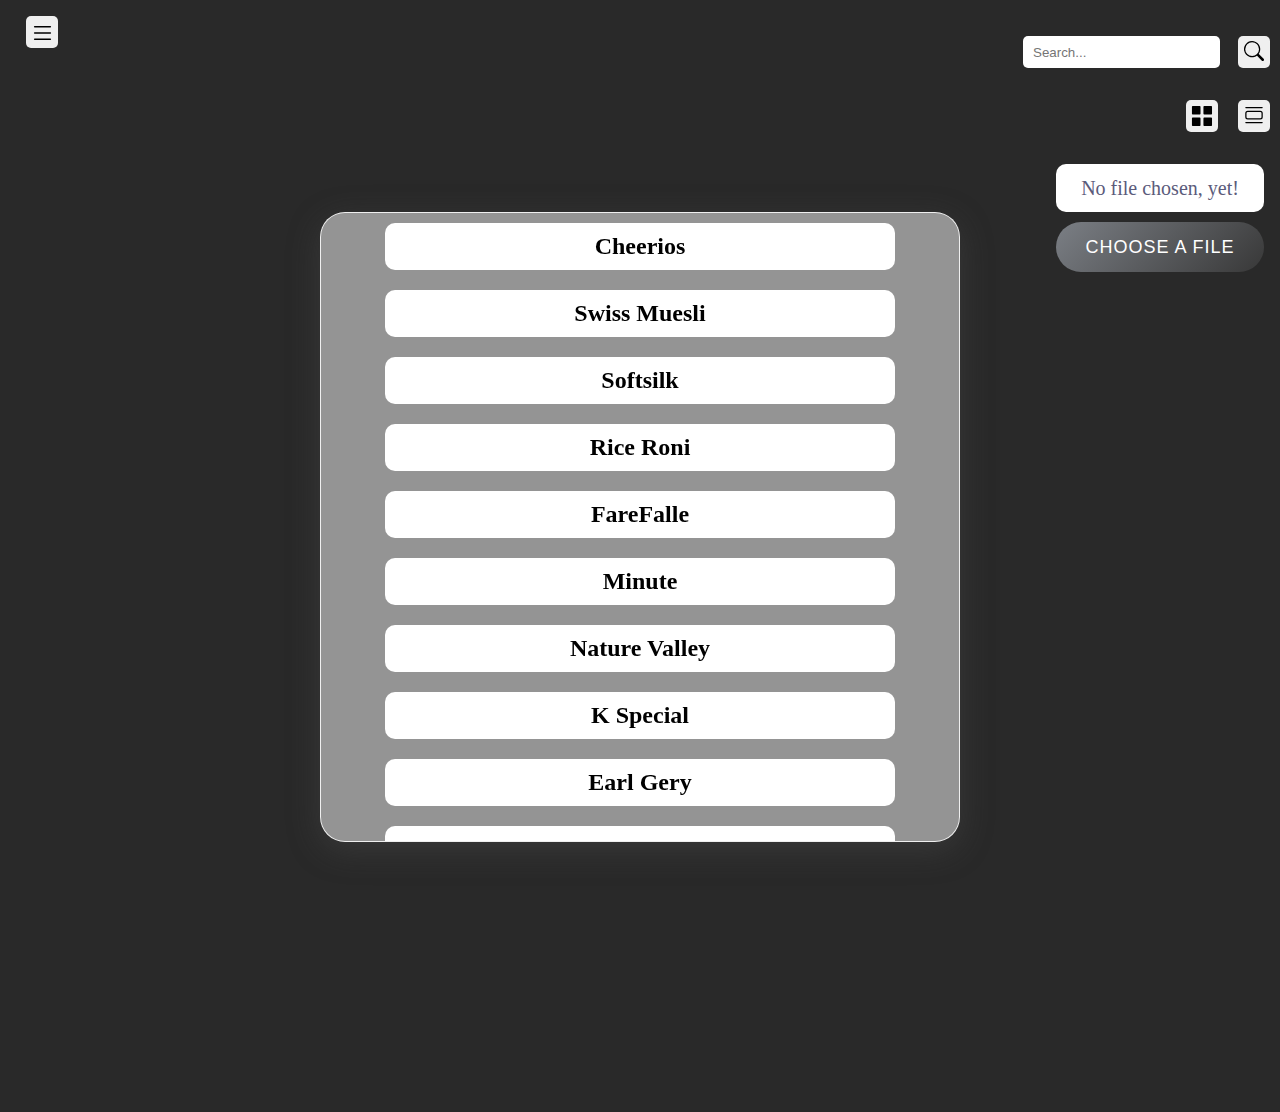
<file: index.html>
<!DOCTYPE html>
<html lang="en">
<head>
    <meta charset="UTF-8">
    <meta http-equiv="X-UA-Compatible" content="IE=edge">
    <meta name="viewport" content="width=device-width, initial-scale=1.0">
    <link rel="stylesheet" href="https://cdnjs.cloudflare.com/ajax/libs/font-awesome/5.15.3/css/all.min.css"/>
    <link rel="stylesheet" href="styles.css">
    <title>List</title>
</head>
<body id="body">
    <div class="nav">
        <div class="mnubtn bts">
            <button id="menu-btn">
                <svg xmlns="http://www.w3.org/2000/svg" width="25" height="30" fill="currentColor" class="bi bi-list" viewBox="0 0 16 16">
                    <path fill-rule="evenodd" d="M2.5 12a.5.5 0 0 1 .5-.5h10a.5.5 0 0 1 0 1H3a.5.5 0 0 1-.5-.5zm0-4a.5.5 0 0 1 .5-.5h10a.5.5 0 0 1 0 1H3a.5.5 0 0 1-.5-.5zm0-4a.5.5 0 0 1 .5-.5h10a.5.5 0 0 1 0 1H3a.5.5 0 0 1-.5-.5z"/>
                </svg>
            </button>
        </div>
        <div class="search_bar bts">
            <input type="text" class="srhbox" placeholder="Search...">
            <button id="search-btn">
                <svg xmlns="http://www.w3.org/2000/svg" width="20" height="20" fill="currentColor" class="bi bi-search" viewBox="0 0 16 16">
                <path d="M11.742 10.344a6.5 6.5 0 1 0-1.397 1.398h-.001c.03.04.062.078.098.115l3.85 3.85a1 1 0 0 0 1.415-1.414l-3.85-3.85a1.007 1.007 0 0 0-.115-.1zM12 6.5a5.5 5.5 0 1 1-11 0 5.5 5.5 0 0 1 11 0z"/>
              </svg>
            </button>
        </div>
        <div class="btns bts">
            <button id="queue-btn">
                <?xml version="1.0" ?>
                <svg id="Lager_1" style="enable-background:new -265 388.9 64 64;" version="1.1" viewBox="-265 388.9 64 64" xml:space="preserve" xmlns="http://www.w3.org/2000/svg" xmlns:xlink="http://www.w3.org/1999/xlink">
                <g>
                <path d="M-237.9,417.6h-16.5c-0.9,0-1.6-0.7-1.6-1.6v-16.5c0-0.9,0.7-1.6,1.6-1.6h16.4c0.9,0,1.6,0.7,1.6,1.6v16.4   C-236.3,416.9-237,417.6-237.9,417.6z"/><path d="M-211.6,417.6h-16.5c-0.9,0-1.6-0.7-1.6-1.6v-16.5c0-0.9,0.7-1.6,1.6-1.6h16.4c0.9,0,1.6,0.7,1.6,1.6v16.4   C-210,416.9-210.7,417.6-211.6,417.6z"/><path d="M-237.9,443.9h-16.5c-0.9,0-1.6-0.7-1.6-1.6v-16.5c0-0.9,0.7-1.6,1.6-1.6h16.4c0.9,0,1.6,0.7,1.6,1.6v16.4   C-236.3,443.2-237,443.9-237.9,443.9z"/><path d="M-211.6,443.9h-16.5c-0.9,0-1.6-0.7-1.6-1.6v-16.5c0-0.9,0.7-1.6,1.6-1.6h16.4c0.9,0,1.6,0.7,1.6,1.6v16.4   C-210,443.2-210.7,443.9-211.6,443.9z"/>
                </g>
            </svg></i>
            </button>
            <button id="list-btn">
            <svg xmlns="http://www.w3.org/2000/svg" width="20" height="20" fill="currentColor" class="bi bi-view-list" viewBox="0 0 16 16">
             <path d="M3 4.5h10a2 2 0 0 1 2 2v3a2 2 0 0 1-2 2H3a2 2 0 0 1-2-2v-3a2 2 0 0 1 2-2zm0 1a1 1 0 0 0-1 1v3a1 1 0 0 0 1 1h10a1 1 0 0 0 1-1v-3a1 1 0 0 0-1-1H3zM1 2a.5.5 0 0 1 .5-.5h13a.5.5 0 0 1 0 1h-13A.5.5 0 0 1 1 2zm0 12a.5.5 0 0 1 .5-.5h13a.5.5 0 0 1 0 1h-13A.5.5 0 0 1 1 14z"/>
            </svg>
            </button>
        </div>
        <div class="fcontainer">
            <div class="fwrapper">
               <div class="fcontent">
                  <div class="text">
                     No file chosen, yet!
                  </div>
               </div>
               <div id="cancel-btn">
                  <i class="fas fa-times"></i>
               </div>
               <div class="file-name">
               </div>
            </div>
            <button onclick="defaultBtnActive()" id="custom-btn">Choose a file</button>
            <input id="default-btn" type="file" hidden>
         </div>   
    </div>
<div id="whole_container" class="list">
    <div class='cntr'>
            <div class='hldr'>
                <a href="O1.html" target="_blank">
                    <div  class='imtr'>
                        <img src="I1.png" alt="">
                    </div>
                    <div class='ctnt'>
                        <h2>Cheerios</h2>
                    </div>
                </a>
            </div> 
        <div  class='hldr'>
            <a href="O2.html" target="_blank">
                <div  class='imtr'>
                    <img src="I2.png" alt="">
                </div>
                <div class='ctnt'>
                    <h2>Swiss Muesli</h2>
                </div>
            </a>
        </div>
        <div  class='hldr'>
            <a href="O3.html" target="_blank">
                <div  class='imtr'>
                    <img src="I3.png" alt="">
                </div>
                <div class='ctnt'>
                    <h2>Softsilk</h2>
                </div>
            </a>
        </div>
        <div  class='hldr'>
            <a href="O4.html" target="_blank">
                <div  class='imtr'>
                    <img src="I4.png" alt="">
                </div>
                <div class='ctnt'>
                    <h2>Rice Roni</h2>
                </div>
            </a>
        </div>
        <div  class='hldr'>
            <a href="O5.html" target="_blank">
                <div  class='imtr'>
                    <img src="I5.png" alt="">
                </div>
                <div class='ctnt'>
                    <h2>FareFalle</h2>
                </div>
            </a>
        </div>
        <div  class='hldr'>
            <a href="O6.html" target="_blank">
                <div  class='imtr'>
                    <img src="I6.png" alt="">
                </div>
                <div class='ctnt'>
                    <h2>Minute</h2>
                </div>
            </a>
        </div>
        <div  class='hldr'>
            <a href="O7.html" target="_blank">
                <div  class='imtr'>
                    <img src="I7.png" alt="">
                </div>
                <div class='ctnt'>
                    <h2>Nature Valley</h2>
                </div>
            </a>
        </div>
        <div  class='hldr'>
            <a href="O8.html" target="_blank">
                <div  class='imtr'>
                    <img src="I8.png" alt="">
                </div>
                <div class='ctnt'>
                    <h2>K Special</h2>
                </div>
            </a>
        </div>
        <div  class='hldr'>
            <a href="O9.html" target="_blank">
                <div  class='imtr'>
                    <img src="I9.png" alt="">
                </div>
                <div class='ctnt'>
                    <h2>Earl Gery</h2>
                </div>
            </a>
        </div>
        <div  class='hldr'>
            <a href="O10.html" target="_blank">
                <div  class='imtr'>
                    <img src="I10.png" alt="">
                </div>
                <div class='ctnt'>
                    <h2>Muesli Fruit</h2>
                </div>
            </a>
        </div>
        <div  class='hldr'>
            <a href="O11.html" target="_blank">
                <div  class='imtr'>
                    <img src="I11.png" alt="">
                </div>
                <div class='ctnt'>
                    <h2>Corn flakes</h2>
                </div>
            </a>
        </div>
        <div  class='hldr'>
            <a href="O12.html" target="_blank">
                <div  class='imtr'>
                    <img src="I12.png" alt="">
                </div>
                <div class='ctnt'>
                    <h2>Muesli Nuts</h2>
                </div>
            </a>
        </div>        
    </div>  
</div>
</body>
<script src="script.js"></script>
<script>
   
 </script>

</html>
</file>
<file: styles.css>
*{
    box-sizing: border-box;
    margin: 0;
    padding:0;
}
body{
    background-color: #292929;
    transition: .5s; 
    width:100vw;
    height: 100vh;
    overflow: hidden;
}
.bts{
    width: fit-content;
}
.mnubtn {
    position: relative;
    top: 1rem;
    left: 1rem;
}
.btns{
    display: flex;
    margin:2rem 0 0  auto; 
}
button{
    height: 2rem;
    width: 2rem;
    border-radius: 5px;
    border: none;
    padding: 2px;
    margin:0 10px;     
}
.search_bar{
    position: relative;
    display:flex;
    margin:0 0 0 auto;
}
.srhbox{
    height:2rem; 
    border: none;   
    outline: none ;
    padding:10px;
    border-radius: 5px;
    margin-right: .5rem;
}
#queue-btn,#list-btn{
    cursor: pointer;
    
}
#whole_container{
   width: 100%;
   height:100%;
}
.cntr{
    
    background: rgba(255, 255, 255, .5);
    position: relative;
    display:flex;
    width: 50%;
    flex-direction: column;
    box-shadow: 0 8px 32px 0 rgba(84, 84, 84, 0.37);
    backdrop-filter: blur(2px);
    border:1px solid rgba(255, 255, 255, 0.849);
    border-radius: 25px;
}
.fcontainer{
    height: 3rem;
    width: 13rem;
    position: relative;
    margin: 2rem 1rem 0 auto;
  }
  .fcontainer .fwrapper{
    position: relative;
    height: 100%;
    width: 100%;
    border-radius: 10px;
    background: #fff;
    display: flex;
    align-items: center;
    justify-content: center;
    overflow: hidden;
  }
  .fwrapper .text{
    font-size: 20px;
    font-weight: 500;
    color: #5B5B7B;
  }
  .fwrapper #cancel-btn i{
    position: absolute;
    font-size: 20px;
    right: 15px;
    top: 15px;
    color: #fff;
    cursor: pointer;
    display: none;
    z-index: 9;
  }
  .fwrapper.active:hover #cancel-btn i{
    display: block;
  }
  .fwrapper.active .file-name{
    position: absolute;
    color: #fff;
    background: linear-gradient(135deg,#383838 0%,#7b7f85 100%);
    display: block;
    height: 100%;
    width: 100%;
    padding: 10px;
    font-size: 23px;
  }
  .fcontainer #custom-btn{
    margin: 10px 0 0 auto;
    display: block;
    width: 100%;
    height: 50px;
    border: none;
    outline: none;
    border-radius: 25px;
    color: #fff;
    font-size: 18px;
    font-weight: 500;
    letter-spacing: 1px;
    text-transform: uppercase;
    cursor: pointer;
    background: linear-gradient(135deg,#7b7f85 0%,#383838 100%);
  }
 a{
    text-decoration: none;
    color:black
 }
/*queue style*/
.qbd{
    transition: .5s;
}
.queue .cntr{
    min-width: 18rem;
    max-width: 60rem;
    height: 70%;
    overflow: scroll;
    align-items: center;
    margin: auto;
    display: flex;
    flex-direction: row;
    flex-wrap: wrap;
    justify-content: space-evenly;
}
::-webkit-scrollbar{
    display: none;
}
.queue .hldr{
    position: relative;
    background-color: #fff;
    min-width: 10rem;
    width: 10rem;
    height: 10rem;
    margin: 10px 10px;
    border-radius: 10px;
}

.queue .imtr{
    position: relative;
    min-width: 100px;
    width: 100px;
    height: 100px;
    margin: auto;
    border-radius: 10px;
    z-index: 99;
}
img{
    width:100%; 
    height: 100%;
    border-radius: 10px;
} 
.queue .ctnt{
    position: relative;
    text-align: center;
    padding: 10px 10px;
    font-size: 10px;
}

/* ḷist style */

.list .cntr{
    min-width: 18rem;
    max-width: 60rem;
    height: 70%;
    overflow:scroll;
    align-items: center;
    margin: auto;
}
.list .hldr{
    position: relative;
    background-color: #fff;
    min-width: 16rem;
    width: 80%;
    height: 5rem;
    margin: 10px 10px;
    padding: 10px;
    display: flex;
    border-radius: 10px;
    align-items: center;
    justify-content: center;
}
.list .imtr{
    position: relative;
    border-radius: 10px;
    z-index: 9;
    flex: 1;
    display: none;
    aspect-ratio: 1/1;
}
.list .ctnt{
    position: relative;
    text-align: center;
    flex: 3;
    display: flex;
    flex-direction: column;
    align-items: center;
    justify-content: center;
}


@media only screen and (max-width: 430px){
    body{
        width:100vw;
        height: 100vh;
        overflow: hidden;
    }
    .search_bar {
        position: relative;
        display: flex;
        margin: -20px 0 0 auto;
    }
    .btns {
        display: flex;
        margin: 10px 0 0 15px;
    }
    .fcontainer {
        height: 2rem;
        width: 10rem;
        position: relative;
        margin: -2rem 1rem 0 auto;
    }
    .cntr{
        border-radius: 9px;
        overflow: hidden auto;
    }
    .fcontainer #custom-btn {
        margin: 10px 0 0 auto;
        height: 2rem;
        border-radius: 8px;
    }
    .fwrapper .text {
        font-size: 15px;
    }
    .fwrapper.active .file-name{
        padding: 6px;
        font-size: 18px;
    }
    .fcontainer #custom-btn {
        font-size: 13px;
    }
    .fwrapper.active:hover #cancel-btn i{
        display: none;
    }
/*queue style*/

.queue .cntr{    
    min-width: 18rem;
    width: 80%;
    height: 70%;
    min-height: 10rem;
    padding: 1rem 0;
    display: flex;
    flex-direction: row;
    flex-wrap: wrap;
    align-content: flex-start;
    margin-top:4rem ;
    
}
.queue .hldr {
    position: relative;
    background-color: #fff;
    min-width: 7rem;
    width: 7rem;
    height: 10rem;
    margin: 10px 10px;
    border-radius: 10px;
}
.queue .imtr{
    position: relative;
    min-width: 90%;
    width: 90%;
    height: 50%;
    box-shadow: 1px 1px 5px;
    margin: 5px auto;
    top: 0;
    border-radius: 10px;
    z-index: 9;
}

/* ḷist style */

.list .cntr{
    min-width: 18rem;
    height: 70%;
    width: 80%;
    max-width: 60rem;
    min-height: 10rem;
    margin-top:4rem ;
    align-items: center
}
.list h2{
    font-size: large;
}
}
@media only screen and (max-width: 770px){
    .search_bar {
        position: relative;
        display: flex;
        margin: -20px 0 0 auto;
    }
    .btns {
        display: flex;
        margin: 10px 0 0 15px;
    }
    .fcontainer {
        height: 2rem;
        width: 10rem;
        position: relative;
        margin: -2rem 1rem 0 auto;
    }
    .fwrapper .text {
        font-size: 15px;
    }
    .cntr{
        border-radius: 9px;
        overflow: hidden auto;
    }
    .fcontainer #custom-btn {
        margin: 10px 0 0 auto;
        height: 2rem;
        border-radius: 8px;
    }
    .fwrapper.active .file-name{
        padding: 6px;
        font-size: 18px;
    }
    .fcontainer #custom-btn {
        font-size: 13px;
    }
    .fwrapper.active:hover #cancel-btn i{
        display: none;
    }
/*queue style*/

.queue .cntr{    
    min-width: 18rem;
    width: 80%;
    height: 70%;
    min-height: 10rem;
    padding: 1rem 0;
    display: flex;
    flex-direction: row;
    flex-wrap: wrap;
    align-content: flex-start;
    margin-top:4rem ;
    
}
.queue .hldr {
    position: relative;
    background-color: #fff;
    min-width: 7rem;
    width: 7rem;
    height: 10rem;
    margin: 10px 10px;
    border-radius: 10px;
}
.queue .imtr{
    position: relative;
    min-width: 90%;
    width: 90%;
    height: 50%;
    box-shadow: 1px 1px 5px;
    margin: 5px auto;
    top: 0;
    border-radius: 10px;
    z-index: 9;
}

/* ḷist style */

.list .cntr{
    min-width: 18rem;
    height: 70%;
    width: 80%;
    max-width: 60rem;
    min-height: 10rem;
    margin-top:4rem ;
    align-items: center
}

}
</file>
